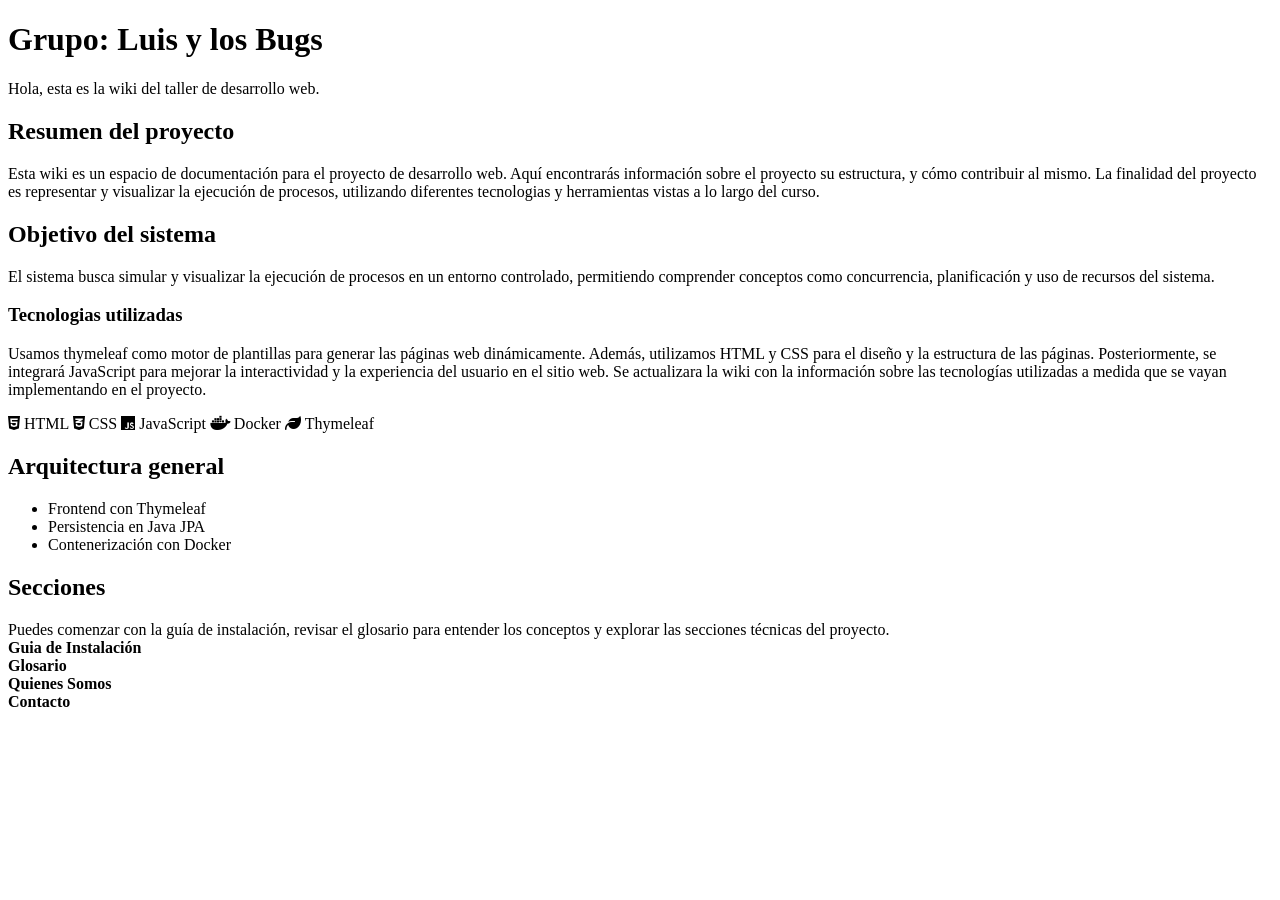
<file: src/main/resources/templates/index.html>
<!DOCTYPE html>
<html lang="es-419" xmlns:th="http://www.thymeleaf.org">
<head>
    <meta charset="UTF-8">
    <title>Taller Wiki</title>
    <link rel="stylesheet" th:href="@{/css/main.css}">
    <link rel="stylesheet"
    href="https://cdnjs.cloudflare.com/ajax/libs/font-awesome/6.5.1/css/all.min.css">
</head>
<body>

    <div th:replace="~{fragments/header :: header}"></div>

    <h1>Grupo: Luis y los Bugs</h1>
    <p>
        Hola, esta es la wiki del taller de desarrollo web. 
    </p>

    <h2>Resumen del proyecto</h2>
    <p>
        Esta wiki es un espacio de documentación para el proyecto de desarrollo web. Aquí encontrarás información sobre el proyecto
        su estructura, y cómo contribuir al mismo.
        La finalidad del proyecto es representar y visualizar la ejecución de procesos, utilizando diferentes tecnologias y herramientas 
        vistas a lo largo del curso.
    </p>

    <h2>Objetivo del sistema</h2>
    <p>
        El sistema busca simular y visualizar la ejecución de procesos en un entorno controlado,
        permitiendo comprender conceptos como concurrencia, planificación y uso de recursos del sistema.
    </p>



    <h3 class="h3ash2"> Tecnologias utilizadas</h3>
    <p>
        Usamos thymeleaf como motor de plantillas para generar las páginas web dinámicamente. 
        Además, utilizamos HTML y CSS para el diseño y la estructura de las páginas.
        Posteriormente, se integrará JavaScript para mejorar la interactividad y la experiencia del usuario en el sitio web.
        Se actualizara la wiki con la información sobre las tecnologías utilizadas a medida que se vayan implementando en el proyecto.
    </p>
    <p class="tecnologias">
    <i class="fa-brands fa-html5"></i> HTML
    <i class="fa-brands fa-css3-alt"></i> CSS
    <i class="fa-brands fa-js"></i> JavaScript
    <i class="fa-brands fa-docker"></i> Docker
    <i class="fa-solid fa-leaf"></i> Thymeleaf
    </p>


<h2>Arquitectura general</h2>

    <div class="auxiliar">
        <ul>
            <li>Frontend con Thymeleaf</li>
            <li>Persistencia en Java JPA</li>
            <li>Contenerización con Docker</li>
        </ul>
    </div>





    <h2>Secciones</h2>

    <p class="wiki-sections">

    Puedes comenzar con la guía de instalación, revisar el glosario para entender los conceptos
    y explorar las secciones técnicas del proyecto. <br>
        <a th:href="@{/guia}"><strong>Guia de Instalación</strong></a><br>

        <a th:href="@{/glosario}"><strong>Glosario</strong></a><br>

        <a th:href="@{/integrantes}"><strong>Quienes Somos</strong></a><br>

        <a th:href="@{/contacto}"><strong>Contacto</strong></a>
    </p>


    <div th:replace="~{fragments/footer :: footer}"></div>

</body>
</html>
</file>
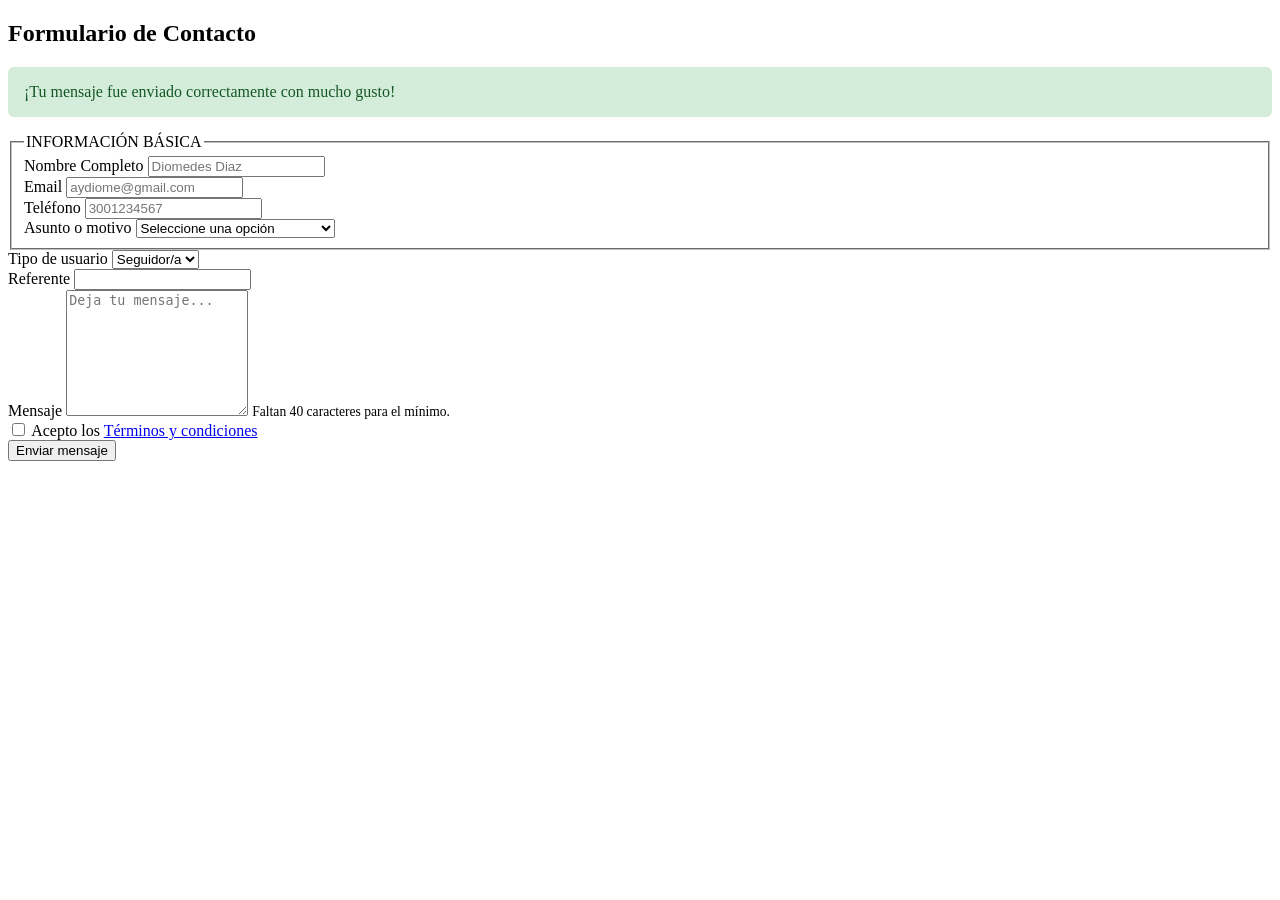
<file: src/main/resources/templates/contacto/contacto.html>
<!DOCTYPE html>
<html lang="es" xmlns:th="http://www.thymeleaf.org">
<head>
    <meta charset="UTF-8">
    <meta name="viewport" content="width=device-width, initial-scale=1.0"> 
    <title>Contacto</title>
    <link rel="stylesheet" th:href="@{/css/main.css}">
    <link rel="stylesheet" th:href="@{/css/contacto.css}">
</head>
<body>

<div th:replace="~{fragments/header :: header}"></div>

<form id="formularioContacto" th:action="@{/contacto}" th:object="${contacto}" method="post">

    <h2>Formulario de Contacto</h2>
    
    <div th:if="${exito}"
        style="background:#d4edda; color:#155724; padding:1rem; border-radius:6px; margin-bottom:1rem;">
        ¡Tu mensaje fue enviado correctamente con mucho gusto!
    </div>

    <fieldset>
        <legend>INFORMACIÓN BÁSICA</legend>

        <div class="form_input">
            <label>Nombre Completo</label>
            <input type="text" id="nombre" placeholder="Diomedes Diaz" th:field="*{nombre}">
            <span id="error-nombre" class="error-mensaje" style="color:red; font-size:0.85rem;"></span>
        </div>

        <div class="form_input">
            <label>Email</label>
            <input type="email" id="email" placeholder="aydiome@gmail.com" th:field="*{email}">
            <span id="error-email" class="error-mensaje" style="color:red; font-size:0.85rem;"></span>
        </div>

        <div class="form_input">
            <label>Teléfono</label>
            <input type="text" id="telefono" placeholder="3001234567" th:field="*{telefono}">
            <span id="error-telefono" class="error-mensaje" style="color:red; font-size:0.85rem;"></span>
        </div>

        <div class="form_input">
            <label>Asunto o motivo</label>
            <select id="asunto" th:field="*{asunto}">
                <option value="">Seleccione una opción</option>
                <option value="contratacion">Contratación para parranda</option>
                <option value="saludo">Enviar un saludo</option>
                <option value="otro">Olvidarte es imposible (Otros)</option>
            </select>
            <span id="error-asunto" class="error-mensaje" style="color:red; font-size:0.85rem;"></span>
        </div>
    </fieldset>

    <div class="form_input">
        <label>Tipo de usuario</label>
        <select id="tipoUsuario" th:field="*{tipoUsuario}">
            <option value="Seguidor">Seguidor/a</option>
            <option value="Empresa">Empresa</option>
            <option value="Otros">Otros</option>
        </select>
    </div>

    <div class="form_input">
        <label>Referente</label>
        <input list="referente-list" id="referente" th:field="*{referente}">
        <datalist id="referente-list">
            <option value="Un amigo">
            <option value="Una empresa">
            <option value="Otro">
        </datalist>
    </div>

    <div class="form_input">
        <label>Mensaje</label>
        <textarea rows="8"
          id="mensaje"
          maxlength="400"
          placeholder="Deja tu mensaje..."
          th:field="*{mensaje}"></textarea>
        <span id="contador-caracteres" style="font-size:0.85rem;">Faltan 40 caracteres para el mínimo.</span>
        <span id="error-mensaje" class="error-mensaje" style="color:red; font-size:0.85rem; display:block;"></span>
    </div>

    <div class="form_input checkbox_group">
        <input type="checkbox" id="terminos" class="checkbox" th:field="*{terminos}">
        <label for="terminos">
            Acepto los <a href="https://www.youtube.com/watch?v=dQw4w9WgXcQ" target="_blank" rel="noopener noreferrer">Términos y condiciones</a>
        </label>
        <span id="error-terminos" class="error-mensaje" style="color:red; font-size:0.85rem; display:block;"></span>
    </div>

    <div class="form_input form_actions">
        <button type="submit">Enviar mensaje</button>
    </div>

</form>

<div th:replace="~{fragments/footer :: footer}"></div>
<script th:src="@{/js/contacto.js}"></script>
</body>
</html>
</file>
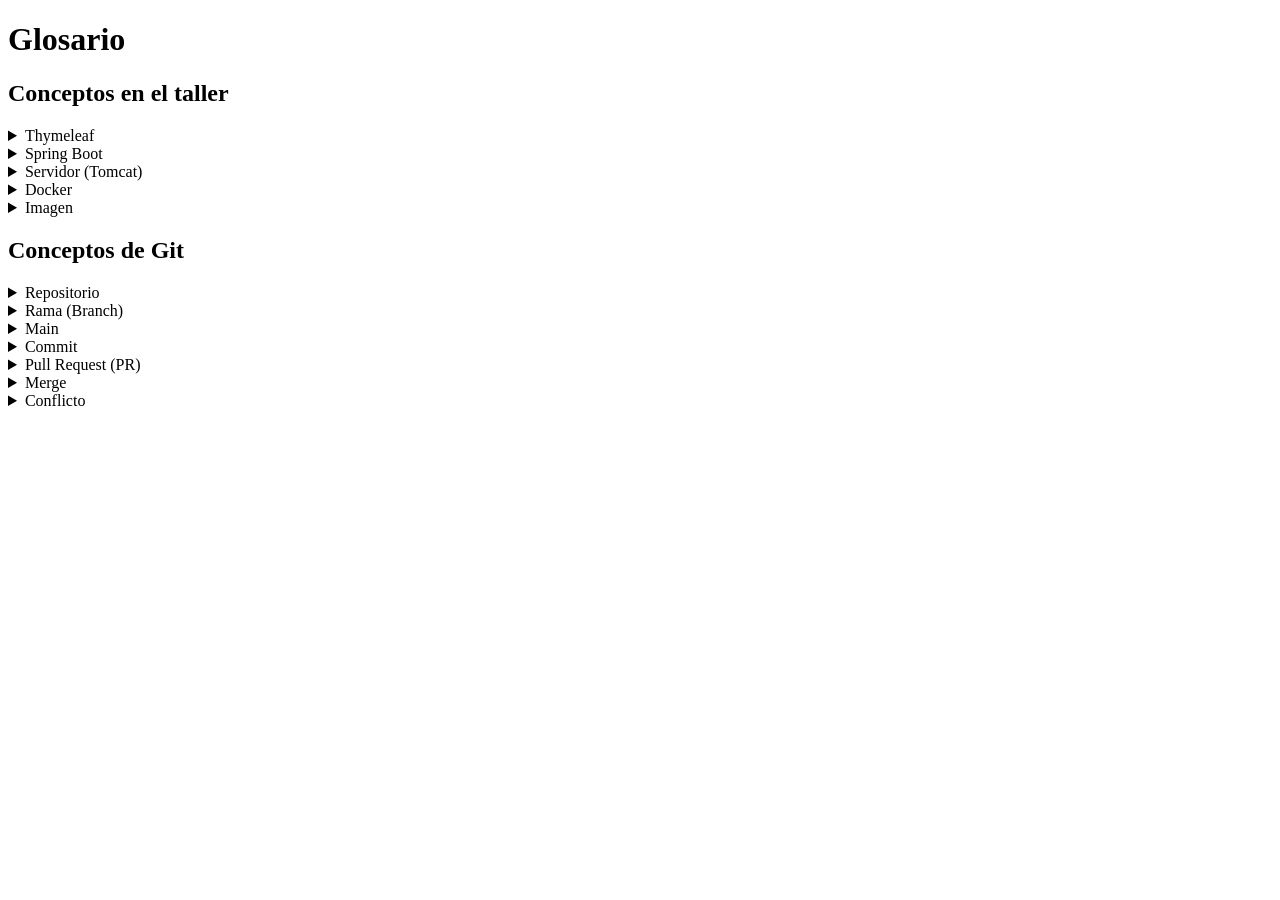
<file: src/main/resources/templates/glosario/glosario.html>
<!DOCTYPE html>
<html lang="es" xmlns:th="http://www.thymeleaf.org">
    <head>
        <meta charset="UTF-8">
        <title>Glosario</title>
        <link rel="stylesheet" th:href="@{/css/main.css}">
        <link rel="stylesheet" th:href="@{/css/glosario.css}">
    </head>


    <body>

        <div th:replace="~{fragments/header :: header}"></div>

        <h1>Glosario</h1>

        <div th:class="Glosario">

            <h2 th:class="categoria">Conceptos en el taller</h2>
            
            <details th:class="glosario-item">
                <summary>Thymeleaf</summary>
                <p>
                    Thymeleaf es un motor de plantillas para Java que permite crear páginas HTML dinámicas 
                    integradas con aplicaciones Spring Boot. Su principal ventaja es que los archivos HTML 
                    pueden abrirse directamente en el navegador sin perder estructura, lo que facilita el 
                    desarrollo y la depuración. Utiliza expresiones especiales para insertar datos del 
                    backend en la vista. Es muy usado en aplicaciones web del lado del servidor.
                </p>
            </details>

            <details th:class="glosario-item">
                <summary>Spring Boot</summary>
                <p>
                    Spring Boot es un framework de Java que simplifica la creación de aplicaciones web y 
                    empresariales. Proporciona configuración automática, un servidor embebido y una 
                    estructura organizada que reduce la cantidad de código y archivos necesarios. Permite 
                    desarrollar aplicaciones de forma rápida y escalable. Es ampliamente utilizado en el 
                    desarrollo de APIs y sistemas backend.
                </p>
            </details>

            <details th:class="glosario-item">
                <summary>Servidor (Tomcat) </summary>
                <p>
                    Apache Tomcat es un servidor web que permite ejecutar aplicaciones Java basadas en 
                    servlets y JSP. Actúa como intermediario entre el usuario y la aplicación, procesando 
                    las solicitudes HTTP y devolviendo respuestas. En Spring Boot puede funcionar como 
                    servidor embebido o externo. Es uno de los servidores más usados en entornos Java.<br>
                    Programa que escucha peticiones HTTP. <br>
                    1. Se ejecuta en localhost <br>
                    2. Usa un puerto (por defecto 8080) <br>
                    3. Spring Boot lo levanta automáticamente 
                </p>
            </details>

            <details th:class="glosario-item">
                <summary>Docker</summary>
                <p>
                    Docker es una plataforma que permite crear, distribuir y ejecutar aplicaciones dentro 
                    de contenedores. Un contenedor incluye la aplicación junto con todas sus dependencias, 
                    asegurando que funcione igual en cualquier entorno. Esto facilita el despliegue y evita 
                    problemas de compatibilidad. Docker es clave en entornos modernos de desarrollo y DevOps.
                </p>
            </details>

            <details th:class="glosario-item">
                <summary>Imagen</summary>
                <p>
                    Una imagen Docker es una plantilla inmutable que contiene todo lo necesario para ejecutar 
                    una aplicación, como el sistema base, librerías y configuraciones. A partir de una imagen 
                    se crean contenedores en ejecución. Las imágenes se almacenan en repositorios como Docker Hub. 
                    Son fundamentales para la portabilidad y reproducibilidad de aplicaciones
                </p>
            </details>

            <h2 th:class="categoria">Conceptos de Git</h2>
            <details th:class="glosario-item">
                <summary>Repositorio</summary>
                <p>
                    Un repositorio es el espacio donde se almacena el código fuente de un proyecto junto con su 
                    historial de cambios. Puede estar en un entorno local o en plataformas remotas como GitHub. 
                    Permite trabajar de forma organizada y mantener versiones del proyecto. Es la base del trabajo 
                    colaborativo con Git.
                </p>
            </details>
            <details th:class="glosario-item">
                <summary>Rama (Branch) </summary>
                <p>
                    Una rama es una línea independiente de desarrollo dentro de un repositorio Git. Permite trabajar
                     en nuevas funcionalidades o correcciones sin afectar el código principal. Cada rama puede 
                     evolucionar de manera separada. Esto facilita el trabajo en equipo y la experimentación segura.
                </p>
            </details>
            <details th:class="glosario-item">
                <summary>Main</summary>
                <p>
                    Main es la rama principal de un repositorio Git y representa la versión estable del proyecto. 
                    Normalmente contiene el código listo para producción o entrega. Los cambios importantes se 
                    integran a esta rama solo después de ser revisados. Antes se llamaba comúnmente master.
                </p>
            </details>

            <details th:class="glosario-item">
                <summary>Commit</summary>
                <p>
                    Un commit es un registro que guarda los cambios realizados en el código en un momento específico. 
                    Incluye un mensaje descriptivo que explica qué se modificó. Cada commit permite volver a versiones 
                    anteriores del proyecto. Es esencial para el control del historial y la trazabilidad del código.
                </p>
            </details>
            <details th:class="glosario-item">
                <summary>Pull Request (PR)</summary>
                <p>
                    Un Pull Request es una solicitud para fusionar cambios de una rama a otra, generalmente hacia la 
                    rama main. Permite revisar el código antes de integrarlo al proyecto principal. Facilita la colaboración 
                    y el control de calidad. Es una práctica estándar en equipos de desarrollo.
                </p>
            </details>

            </details>
            <details th:class="glosario-item">
                <summary>Merge</summary>
                <p>
                    Merge es el proceso de unir los cambios de una rama con otra dentro de Git. Generalmente se usa para 
                    integrar una funcionalidad terminada en la rama principal. Puede realizarse automáticamente o requerir 
                    resolver conflictos. Es un paso clave en el flujo de trabajo colaborativo.
                </p>
            </details>

            <details th:class="glosario-item">
                <summary>Conflicto</summary>
                <p>
                    Un conflicto ocurre cuando Git no puede combinar cambios automáticamente porque afectan las mismas 
                    líneas de código. Debe resolverse manualmente por el desarrollador. Los conflictos son comunes en 
                    trabajos colaborativos. Resolverlos correctamente garantiza la integridad del proyecto.
                </p>
            </details>



        </div>



        <div th:replace="~{fragments/footer :: footer}"></div>
    </body>
</html>
</file>
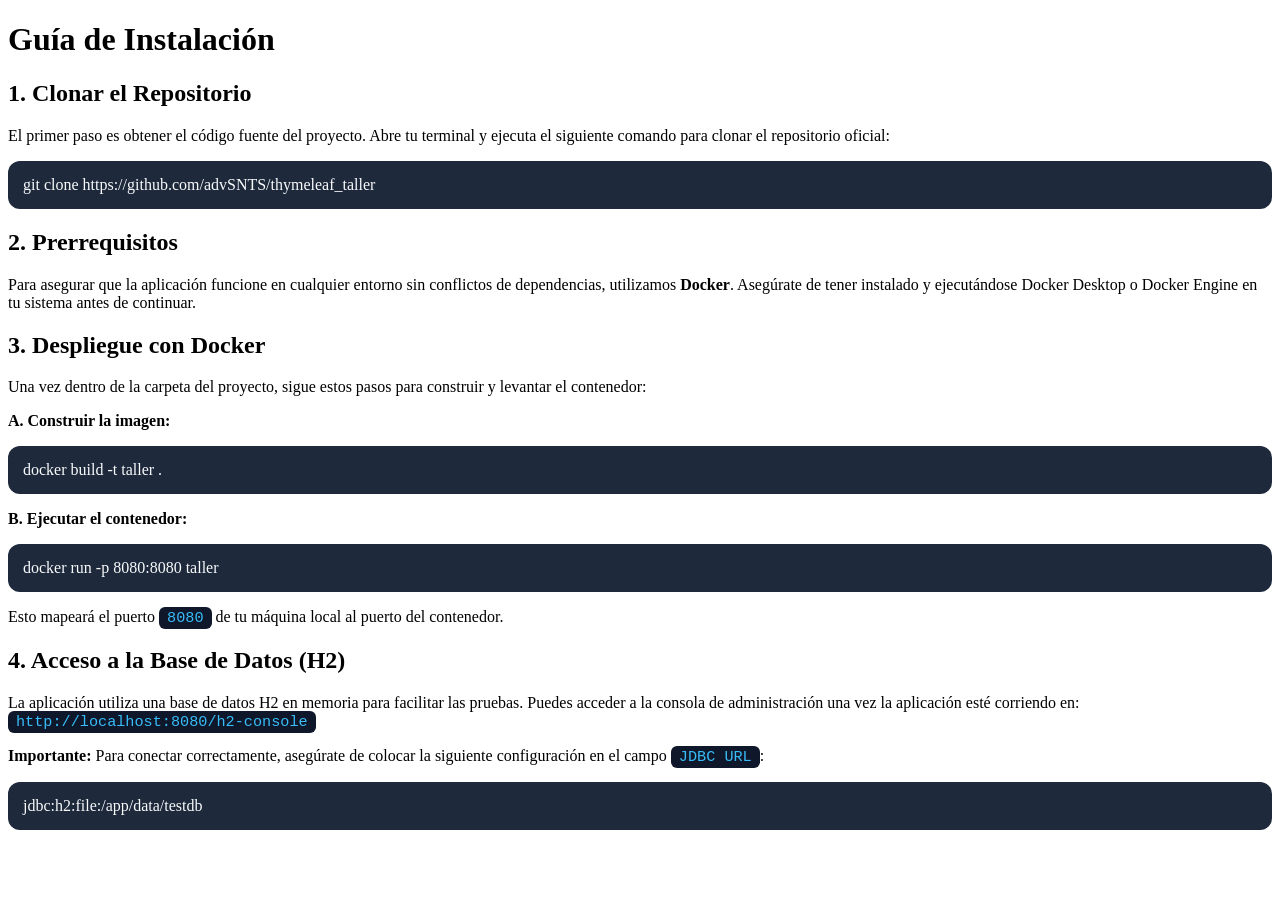
<file: src/main/resources/templates/guia/guia.html>
<!DOCTYPE html>
<html lang="es-419" xmlns:th="http://www.thymeleaf.org">
<head>
    <meta charset="UTF-8">
    <link rel="stylesheet" th:href="@{/css/main.css}">
    <title>Guía de Instalación</title>
    <style>
        /* Estilo adicional para que los comandos resalten */
        code {
            background-color: #0f172a;
            color: #38bdf8;
            padding: 2px 8px;
            border-radius: 6px;
            font-family: 'Courier New', Courier, monospace;
            font-size: 0.95em;
        }
        .comando-block {
            display: block;
            background-color: #1e293b;
            color: #f8fafc;
            padding: 15px;
            border-radius: 12px;
            margin: 10px 0;
            overflow-x: auto;
        }
    </style>
</head>
<body>
    <div th:replace="~{fragments/header :: header}"></div>

    <h1>Guía de Instalación</h1>

    <div class="auxiliar">
        <h2>1. Clonar el Repositorio</h2>
        <p>
            El primer paso es obtener el código fuente del proyecto. Abre tu terminal y ejecuta el siguiente comando para clonar el repositorio oficial:
        </p>
        <div class="comando-block">
            git clone https://github.com/advSNTS/thymeleaf_taller
        </div>
    </div>

    <div class="auxiliar">
        <h2>2. Prerrequisitos</h2>
        <p>
            Para asegurar que la aplicación funcione en cualquier entorno sin conflictos de dependencias, utilizamos <strong>Docker</strong>. 
            Asegúrate de tener instalado y ejecutándose Docker Desktop o Docker Engine en tu sistema antes de continuar.
        </p>
    </div>

    <div class="auxiliar">
        <h2>3. Despliegue con Docker</h2>
        <p>
            Una vez dentro de la carpeta del proyecto, sigue estos pasos para construir y levantar el contenedor:
        </p>
        
        <p><strong>A. Construir la imagen:</strong></p>
        <div class="comando-block">
            docker build -t taller .
        </div>

        <p><strong>B. Ejecutar el contenedor:</strong></p>
        <div class="comando-block">
            docker run -p 8080:8080 taller
        </div>
        <p>
            Esto mapeará el puerto <code>8080</code> de tu máquina local al puerto del contenedor.
        </p>
    </div>

    <div class="auxiliar">
        <h2>4. Acceso a la Base de Datos (H2)</h2>
        <p>
            La aplicación utiliza una base de datos H2 en memoria para facilitar las pruebas. Puedes acceder a la consola de administración una vez la aplicación esté corriendo en:
            <br>
            <code>http://localhost:8080/h2-console</code>
        </p>
        <p>
            <strong>Importante:</strong> Para conectar correctamente, asegúrate de colocar la siguiente configuración en el campo <code>JDBC URL</code>:
        </p>
        <div class="comando-block">
            jdbc:h2:file:/app/data/testdb
        </div>
    </div>

    <div th:replace="~{fragments/footer :: footer}"></div>

</body>
</html>
</file>
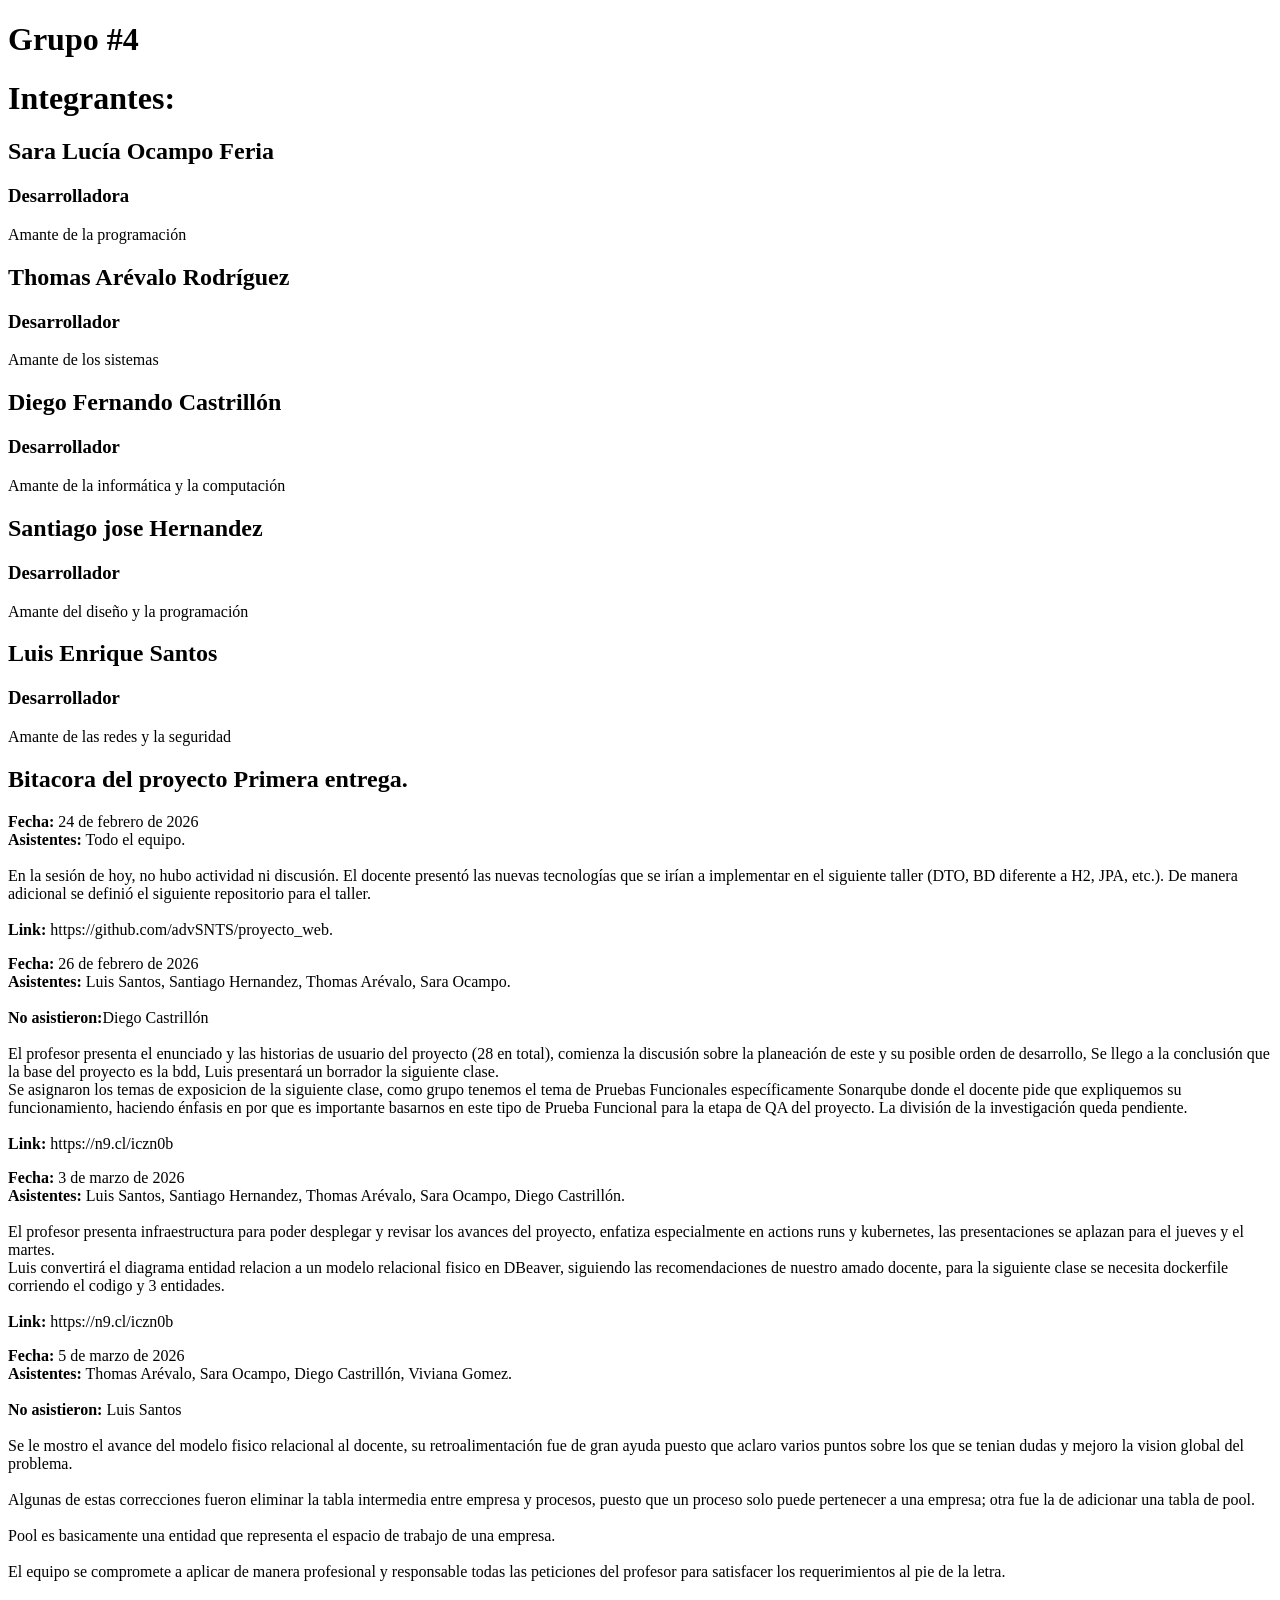
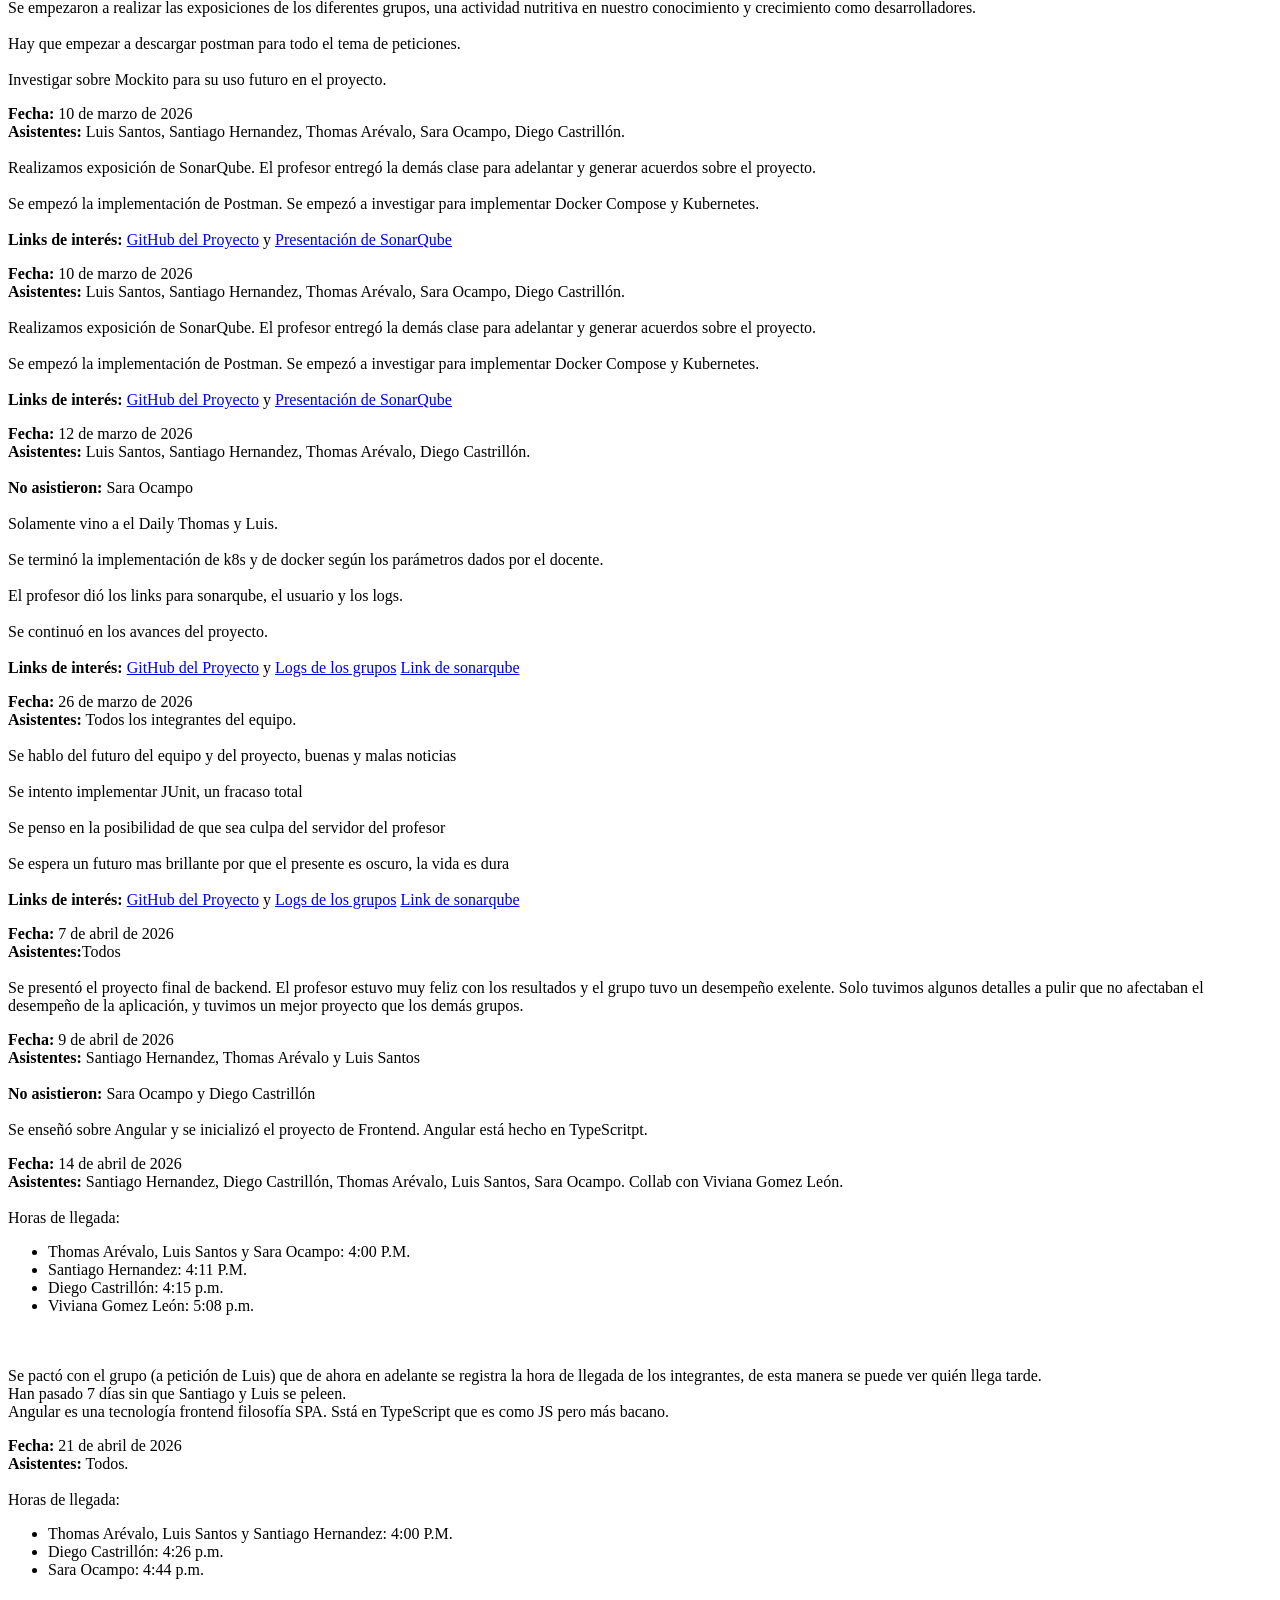
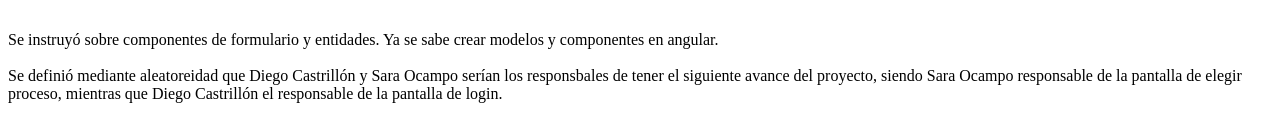
<file: src/main/resources/templates/integrantes/integrantes.html>
<!DOCTYPE html>
<html lang="es-419" xmlns:th="http://www.thymeleaf.org">
<head>
    <meta charset="UTF-8">
    <title>Integrantes</title>
    <link rel="stylesheet" th:href="@{/css/main.css}">
    <link rel="stylesheet" th:href="@{/css/integrantes.css}">
</head>
<body>

    <div th:replace="~{fragments/header :: header}"></div>

    <h1>Grupo #4</h1>
    <h1>Integrantes:</h1>

   
    
   
  <div class="integrantes">

  <div class="integrante">
    <h2>Sara Lucía Ocampo Feria</h2>
    <h3>Desarrolladora</h3>
    <p>Amante  de la programación</p>
  </div>

  <div class="integrante">
    <h2>Thomas Arévalo Rodríguez</h2>
    <h3>Desarrollador</h3>
    <p>Amante de los sistemas</p>
  </div>

  <div class="integrante">
    <h2>Diego Fernando Castrillón</h2>
    <h3>Desarrollador</h3>
    <p>Amante de la informática y la computación</p>
  </div>

  <div class="integrante">
    <h2>Santiago jose Hernandez </h2>
    <h3>Desarrollador</h3>
    <p>Amante del diseño y la programación</p>
  </div>
  
  <div class="integrante">
    <h2>Luis   Enrique Santos</h2>
    <h3>Desarrollador</h3>
    <p>Amante de las redes y la seguridad</p>
  </div>

  </div>

  <div th:class="acta-contenedor">
      <h2 th:class="acta-titulo">Bitacora del proyecto Primera entrega.</h2>

      <p th:class="acta-cuerpo">
          <strong>Fecha:</strong> 24 de febrero de 2026 <br>
          <strong>Asistentes:</strong> Todo el equipo. <br><br>
          En la sesión de hoy, no hubo actividad ni discusión. El docente
          presentó las nuevas tecnologías que se irían a implementar
          en el siguiente taller (DTO, BD diferente a H2, JPA, etc.).
          De manera adicional se definió el siguiente repositorio para
          el taller. <br><br>
          <span><strong>Link: </strong> https://github.com/advSNTS/proyecto_web.</span>
      </p>

      <p th:class="acta-cuerpo">
          <strong>Fecha:</strong> 26 de febrero de 2026 <br>
          <strong>Asistentes:</strong> Luis Santos, Santiago Hernandez, Thomas Arévalo, Sara Ocampo. <br><br>
          <span class="nov"><strong>No asistieron:</strong>Diego Castrillón</span><br><br>
          El profesor presenta el enunciado y las historias de usuario del proyecto (28 en total),
          comienza la discusión sobre la planeación de este y su posible orden de desarrollo, Se llego
          a la conclusión que la base del proyecto es la bdd, Luis presentará un borrador la siguiente clase.<br>
          Se asignaron los temas de exposicion de la siguiente clase, como grupo tenemos el tema de Pruebas
          Funcionales específicamente Sonarqube donde el docente pide que expliquemos su funcionamiento,
          haciendo énfasis en por que es importante basarnos en este tipo de Prueba Funcional para la etapa
          de QA del proyecto. La división de la investigación queda pendiente. <br><br>
          <span><strong>Link: </strong> https://n9.cl/iczn0b</span>
      </p>

      <p th:class="acta-cuerpo">
          <strong>Fecha:</strong> 3 de marzo de 2026 <br>
          <strong>Asistentes:</strong> Luis Santos, Santiago Hernandez, Thomas Arévalo, Sara Ocampo, Diego Castrillón. <br><br>
          El profesor presenta infraestructura para poder desplegar y revisar los avances del proyecto, enfatiza especialmente
          en actions runs y kubernetes, las presentaciones se aplazan para el jueves y el martes.<br>
          Luis convertirá el diagrama entidad relacion a un modelo relacional fisico en DBeaver, siguiendo las recomendaciones
          de nuestro amado docente, para la siguiente clase se necesita dockerfile corriendo el codigo y 3 entidades. <br><br>
          <span><strong>Link: </strong> https://n9.cl/iczn0b</span>
      </p>

      <p th:class="acta-cuerpo">
          <strong>Fecha:</strong> 5 de marzo de 2026 <br>
          <strong>Asistentes:</strong> Thomas Arévalo, Sara Ocampo, Diego Castrillón, Viviana Gomez. <br><br>
          <span class="nov"><strong>No asistieron:</strong> Luis Santos</span><br><br>
          Se le mostro el avance del modelo fisico relacional al docente, su retroalimentación fue de gran ayuda puesto que aclaro varios puntos
          sobre los que se tenian dudas y mejoro la vision global del problema.<br><br>
          Algunas de estas correcciones fueron eliminar la tabla intermedia entre empresa y procesos, puesto que un proceso solo puede pertenecer
          a una empresa; otra fue la de adicionar una tabla de pool.<br><br>
          Pool es basicamente una entidad que representa el espacio de trabajo de una empresa.<br><br>
          El equipo se compromete a aplicar de manera profesional y responsable todas las peticiones del profesor para satisfacer
          los requerimientos al pie de la letra.<br><br>
          Se empezaron a realizar las exposiciones de los diferentes grupos, una actividad nutritiva en nuestro conocimiento y crecimiento como
          desarrolladores.<br><br>
          Hay que empezar a descargar postman para todo el tema de peticiones.<br><br>
          Investigar sobre Mockito para su uso futuro en el proyecto.
      </p>

      <p th:class="acta-cuerpo">
          <strong>Fecha:</strong> 10 de marzo de 2026 <br>
          <strong>Asistentes:</strong> Luis Santos, Santiago Hernandez, Thomas Arévalo, Sara Ocampo, Diego Castrillón. <br><br>
          Realizamos exposición de SonarQube. El profesor entregó la demás clase para adelantar y generar acuerdos sobre el proyecto.<br><br>
          Se empezó la implementación de Postman. Se empezó a investigar para implementar Docker Compose y Kubernetes.<br><br>
          <span><strong>Links de interés: </strong>
              <a href="https://github.com/advSNTS/proyecto_web" target="_blank">GitHub del Proyecto</a> y
              <a href="https://n9.cl/iczn0b" target="_blank">Presentación de SonarQube</a>
          </span>
      </p>
      <p th:class="acta-cuerpo">
          <strong>Fecha:</strong> 10 de marzo de 2026 <br>
          <strong>Asistentes:</strong> Luis Santos, Santiago Hernandez, Thomas Arévalo, Sara Ocampo, Diego Castrillón. <br><br>
          Realizamos exposición de SonarQube. El profesor entregó la demás clase para adelantar y generar acuerdos sobre el proyecto.<br><br>
          Se empezó la implementación de Postman. Se empezó a investigar para implementar Docker Compose y Kubernetes.<br><br>
          <span><strong>Links de interés: </strong>
              <a href="https://github.com/advSNTS/proyecto_web" target="_blank">GitHub del Proyecto</a> y
              <a href="https://n9.cl/iczn0b" target="_blank">Presentación de SonarQube</a>
          </span>
      </p>
      <p th:class="acta-cuerpo">
          <strong>Fecha:</strong> 12 de marzo de 2026 <br>
          <strong>Asistentes:</strong> Luis Santos, Santiago Hernandez, Thomas Arévalo, Diego Castrillón. <br><br>
          <span class="nov"><strong>No asistieron:</strong> Sara Ocampo</span><br><br>
          <span class="nov">Solamente vino a el Daily Thomas y Luis.</span><br><br>
          Se terminó la implementación de k8s y de docker según los parámetros dados por el docente.<br><br>
          El profesor dió los links para sonarqube, el usuario y los logs.<br><br>
          Se continuó en los avances del proyecto.<br><br>
          <span><strong>Links de interés: </strong>
              <a href="https://github.com/advSNTS/proyecto_web" target="_blank">GitHub del Proyecto</a> y
              <a href="https://javeriana.inphotech.co/k8smonitor/k8smonitor/" target="_blank">Logs de los grupos</a>
              <a href="https://sonarqube.inphotech.co/sonar" target="_blank">Link de sonarqube</a>
          </span>
      </p>
      <p th:class="acta-cuerpo">
          <strong>Fecha:</strong> 26 de marzo de 2026 <br>
          <strong>Asistentes:</strong> Todos los integrantes del equipo. <br><br>
          Se hablo del futuro del equipo y del proyecto, buenas y malas noticias<br><br>
          Se intento implementar JUnit, un fracaso total<br><br>
          Se penso en la posibilidad de que sea culpa del servidor del profesor<br><br>
          Se espera un futuro mas brillante por que el presente es oscuro, la vida es dura<br><br>
          <span><strong>Links de interés: </strong>
              <a href="https://github.com/advSNTS/proyecto_web" target="_blank">GitHub del Proyecto</a> y
              <a href="https://javeriana.inphotech.co/k8smonitor/k8smonitor/" target="_blank">Logs de los grupos</a>
              <a href="https://sonarqube.inphotech.co/sonar" target="_blank">Link de sonarqube</a>
          </span>
      </p>
      <p th:class="acta-cuerpo">
          <strong>Fecha:</strong> 7 de abril de 2026 <br>
          <strong>Asistentes:</strong>Todos<br><br>
          Se presentó el proyecto final de backend. El profesor estuvo muy feliz con los resultados
          y el grupo tuvo un desempeño exelente. Solo tuvimos algunos detalles a pulir que no afectaban 
          el desempeño de la aplicación, y tuvimos un mejor proyecto que los demás grupos.
      </p>
      <p th:class="acta-cuerpo">
          <strong>Fecha:</strong> 9 de abril de 2026 <br>
          <strong>Asistentes:</strong> Santiago Hernandez, Thomas Arévalo y Luis Santos <br><br>
          <span class="nov"><strong>No asistieron:</strong> Sara Ocampo y Diego Castrillón</span><br><br>
          Se enseñó sobre Angular y se inicializó el proyecto de Frontend.
          Angular está hecho en TypeScritpt.
      </p>
      <p th:class="acta-cuerpo">
          <strong>Fecha:</strong> 14 de abril de 2026 <br>
          <strong>Asistentes:</strong> Santiago Hernandez, Diego Castrillón, Thomas Arévalo, Luis Santos, Sara Ocampo. Collab con Viviana Gomez León.<br><br>
          Horas de llegada: <br>
          <ul>
            <li>Thomas Arévalo, Luis Santos y Sara Ocampo: 4:00 P.M.</li>
            <li>Santiago Hernandez: 4:11 P.M.</li>
            <li>Diego Castrillón: <span class="nov">4:15 p.m.</span></li>
            <li>Viviana Gomez León: 5:08 p.m.</li>
          </ul><br><br>
          Se pactó con el grupo (a petición de Luis) que de ahora en adelante se registra la hora de llegada
          de los integrantes, de esta manera se puede ver quién llega tarde. <br>
          Han pasado <span class="nov">7</span> días sin que Santiago y Luis se peleen. <br>
          Angular es una tecnología frontend filosofía SPA. Sstá en TypeScript que es como JS pero más bacano.

      </p>
      <p th:class="acta-cuerpo">
          <strong>Fecha:</strong> 21 de abril de 2026 <br>
          <strong>Asistentes:</strong> Todos.<br><br>
          Horas de llegada: <br>
          <ul>
            <li>Thomas Arévalo, Luis Santos y Santiago Hernandez: 4:00 P.M.</li>
            <li>Diego Castrillón: <span class="nov">4:26 p.m.</span></li>
            <li>Sara Ocampo: <span class="nov">4:44 p.m.</span></li>
          </ul><br><br>
          Se instruyó sobre componentes de formulario y entidades. Ya se sabe crear modelos y componentes en angular. <br><br>
          Se definió mediante aleatoreidad que Diego Castrillón y Sara Ocampo serían los responsbales de tener
          el siguiente avance del proyecto, siendo Sara Ocampo responsable de la pantalla de elegir proceso, mientras
          que Diego Castrillón el responsable de la pantalla de login.
      </p>

  </div>

  <div th:replace="~{fragments/footer :: footer}"></div>
    
</body>
</html>
</file>
